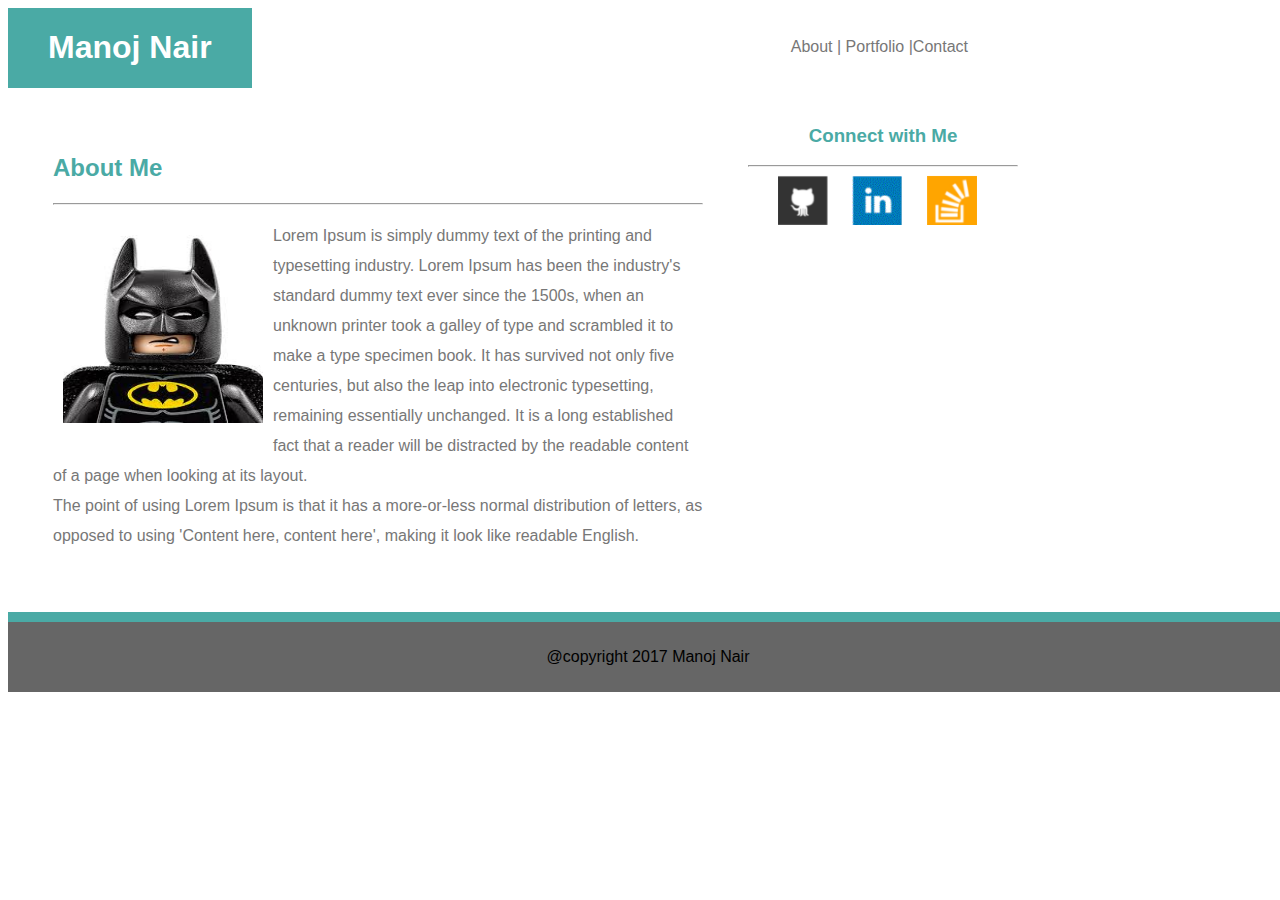
<file: index.html>
<!DOCTYPE html>
<html>
<head>
	<title>Index Page</title>
	<meta charset="utf-8">
	<link rel="stylesheet" type="text/css" href="assets/css/style.css">
</head>
<body id="container" style="background: url(&quot;https://www.toptal.com/designers/subtlepatterns/patterns/concrete-texture.png&quot;);">

<div class="row">
	<div id="name">
		<h1>Manoj Nair</h1>

	</div>
	<div id="nav">
		<p class="row" id="text1">About	| Portfolio |Contact</p>
	</div>
	
</div>
<section id="bottom">
	<div id="about">
		<div>
			<H2 class="text">About Me</H2>
			<hr>
			<img src="assets/images/Bio.jpg" id="Bio">
		</div>
		<div id="text2">
			<p>Lorem Ipsum is simply dummy text of the printing and typesetting industry. Lorem Ipsum has been the industry's standard dummy text ever since the 1500s, when an unknown printer took a galley of type and scrambled it to make a type specimen book. It has survived not only five centuries, but also the leap into electronic typesetting, remaining essentially unchanged. It is a long established fact that a reader will be distracted by the readable content of a page when looking at its layout. <br> 
			The point of using Lorem Ipsum is that it has a more-or-less normal distribution of letters, as opposed to using 'Content here, content here', making it look like readable English.</p>
		</div>
	</div>
	<br>
	<div id="connect">
		<H3 class="text" id="connect1">Connect with Me</H3>
		
		<hr>
		<img src="assets/images/git.png" class="social" id="git">
		<img src="assets/images/linkedinlogo.gif" class="social" id="linked">
		<img src="assets/images/twitter.png" class="social" id="twitter">		
	</div>
</section>
	<div id="gap">
	<br>
	</div>
<section id="footer">

	<div>
		<p id="copy">@copyright 2017 Manoj Nair</p>
	</div>
	
</section>

</body>
</html>
</file>
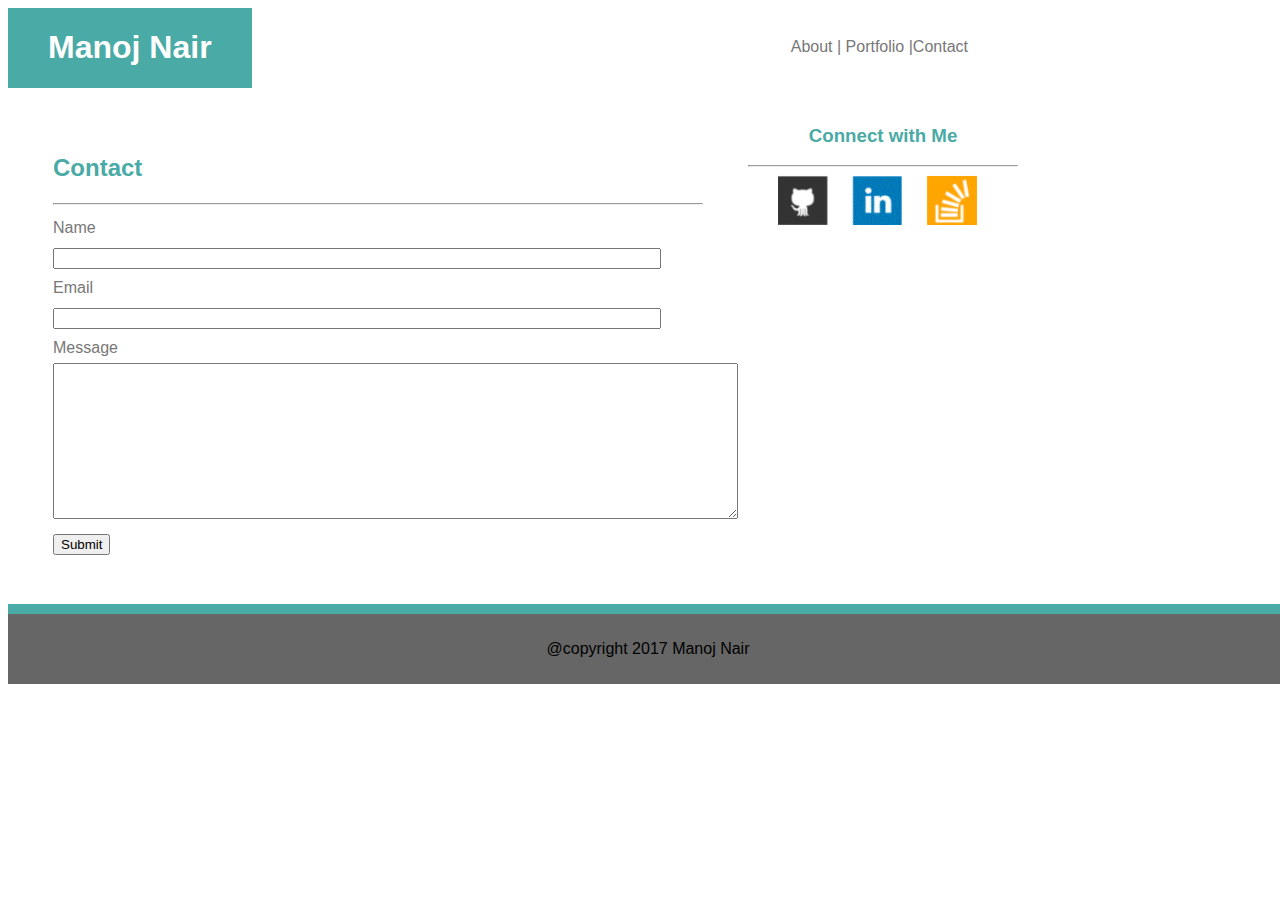
<file: contact.html>
<!DOCTYPE html>
<html>
<head>
	<title>Index Page</title>
	<meta charset="utf-8">
	<link rel="stylesheet" type="text/css" href="assets/css/style.css">
</head>
<body id="container" style="background: url(&quot;https://www.toptal.com/designers/subtlepatterns/patterns/concrete-texture.png&quot;);">

<div class="row">
	<div id="name">
		<h1>Manoj Nair</h1>

	</div>
	<div id="nav">
		<p class="row" id="text1">About	| Portfolio |Contact</p>
		<!--<a href="#">About |</a><a href="#"> Portfolio |</a><a href="#"> Contact</a> -->
	</div>
	
</div>
<section id="bottom">
	<div id="about">
		<div>
			<H2 class="text">Contact</H2>
			<hr>
			<form>
				Name<br>				 
				<input type="text" name="firstname" style="width: 600px;"><br>
				Email<br>
				  <input type="text" name="lastname" style="width: 600px;"><br>		
				Message<br>
				<textarea name="paragraph_text" cols="83" rows="10"></textarea> <br>
				<input type="submit" value="Submit">

							
			</form>
			
		</div>
		
	</div>
	<br>
	<div id="connect">
		<H3 class="text" id="connect1">Connect with Me</H3>
		
		<hr>
		<img src="assets/images/git.png" class="social" id="git">
		<img src="assets/images/linkedinlogo.gif" class="social" id="linked">
		<img src="assets/images/twitter.png" class="social" id="twitter">		
	</div>
</section>
	<div id="gap">
	<br>
	</div>
<section id="footer">

	<div>
		<p id="copy">@copyright 2017 Manoj Nair</p>
	</div>
	
</section>

</body>
</html>
</file>
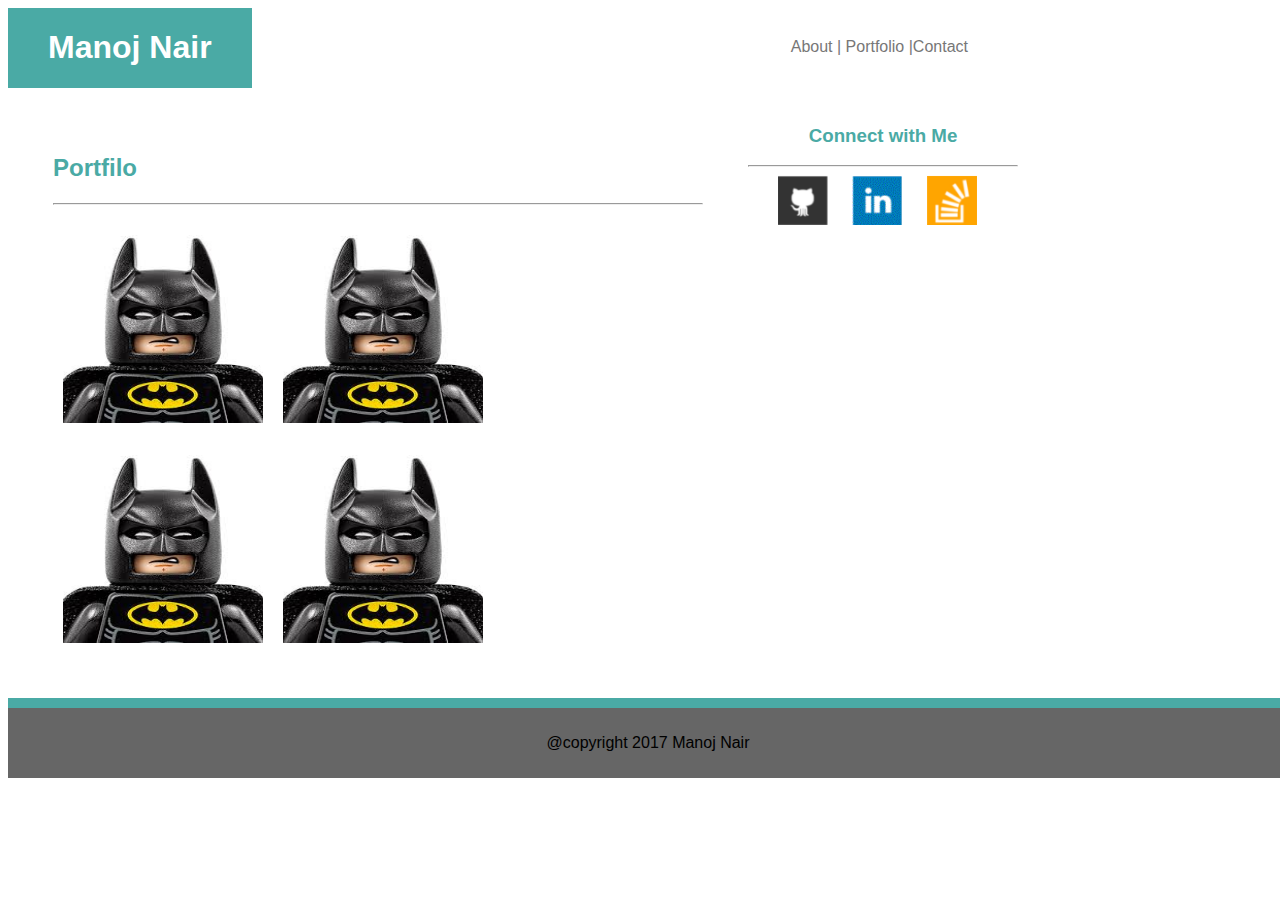
<file: portfolio.html>
<!DOCTYPE html>
<html>
<head>
	<title>Index Page</title>
	<meta charset="utf-8">
	<link rel="stylesheet" type="text/css" href="assets/css/style.css">
</head>
<body id="container" style="background: url(&quot;https://www.toptal.com/designers/subtlepatterns/patterns/concrete-texture.png&quot;);">

<div class="row">
	<div id="name">
		<h1>Manoj Nair</h1>

	</div>
	<div id="nav">
		<p class="row" id="text1">About	| Portfolio |Contact</p>
	</div>
	
</div>
<section id="bottom">
	<div id="about">
		<div>
			<H2 class="text">Portfilo</H2>
			<hr>
			<img src="assets/images/Bio.jpg" id="Bio">
			<img src="assets/images/Bio.jpg" id="Bio">
			<img src="assets/images/Bio.jpg" id="Bio">
			<img src="assets/images/Bio.jpg" id="Bio">
		</div>
		
	</div>
	<br>
	<div id="connect">
		<H3 class="text" id="connect1">Connect with Me</H3>
		
		<hr>
		<img src="assets/images/git.png" class="social" id="git">
		<img src="assets/images/linkedinlogo.gif" class="social" id="linked">
		<img src="assets/images/twitter.png" class="social" id="twitter">		
	</div>
</section>
	<div id="gap">
	<br>
	</div>
<section id="footer">

	<div>
		<p id="copy">@copyright 2017 Manoj Nair</p>
	</div>
	
</section>

</body>
</html>
</file>
<file: assets/css/style.css>
/* Porfolio Project style sheet */

#container {
		font-family: 'Arial', 'Helvetica Neue', Helvetica, sans-serif;
		width: 100%
}

.row {
	background-color: #ffffff;
}


#name{
	float: left;
	background-color: #4aaaa5;
	color: white;
	padding-right: 40px;
	padding-left: 40px;
}

#nav
{	
	padding-right: 40%;
	min-width: 960px;
}

.text {
	color: #4aaaa5;
}

#text1 {

	text-align: right;
	padding-right: 0px;
	padding-top: 30px;
	background-color: #ffffff;
	width: 100%;
	height: 50px;
	margin-top: 0px;
	margin-bottom: 0px;
	color: #777777;


}

#about, #about1 {

	width: 650px;
	float: left;
	background-color: #ffffff;
	margin: 15px;
	padding: 30px;
	color: #777777;
	line-height: 30px;

}

#Bio {
	float: left;
	width: 200px;
	height: 200px;
	padding: 10px;
}

#connect {
	float: left;
	width: 270px;
	background-color: #ffffff;
	
}

#connect1 {

	text-align: center;
	font-weight: bold;

}

#text2 {

	
}

#bottom, #footer {
	clear: both;
}

.social {
	width: 50px;
	height: 50px;
	padding-left: 20px;
	
}

#git {
	padding-left: 30px;
}

#copy {
	text-align: center;
}

#footer {
	width: 100%;
	text-align:center;
	background-color: #666666;
	padding-top: 10px;
	padding-bottom: 10px;
}

#gap {
	clear: both;
	background-color: #4aaaa5;
	height: 10px;
}

#bottom {

}
</file>
